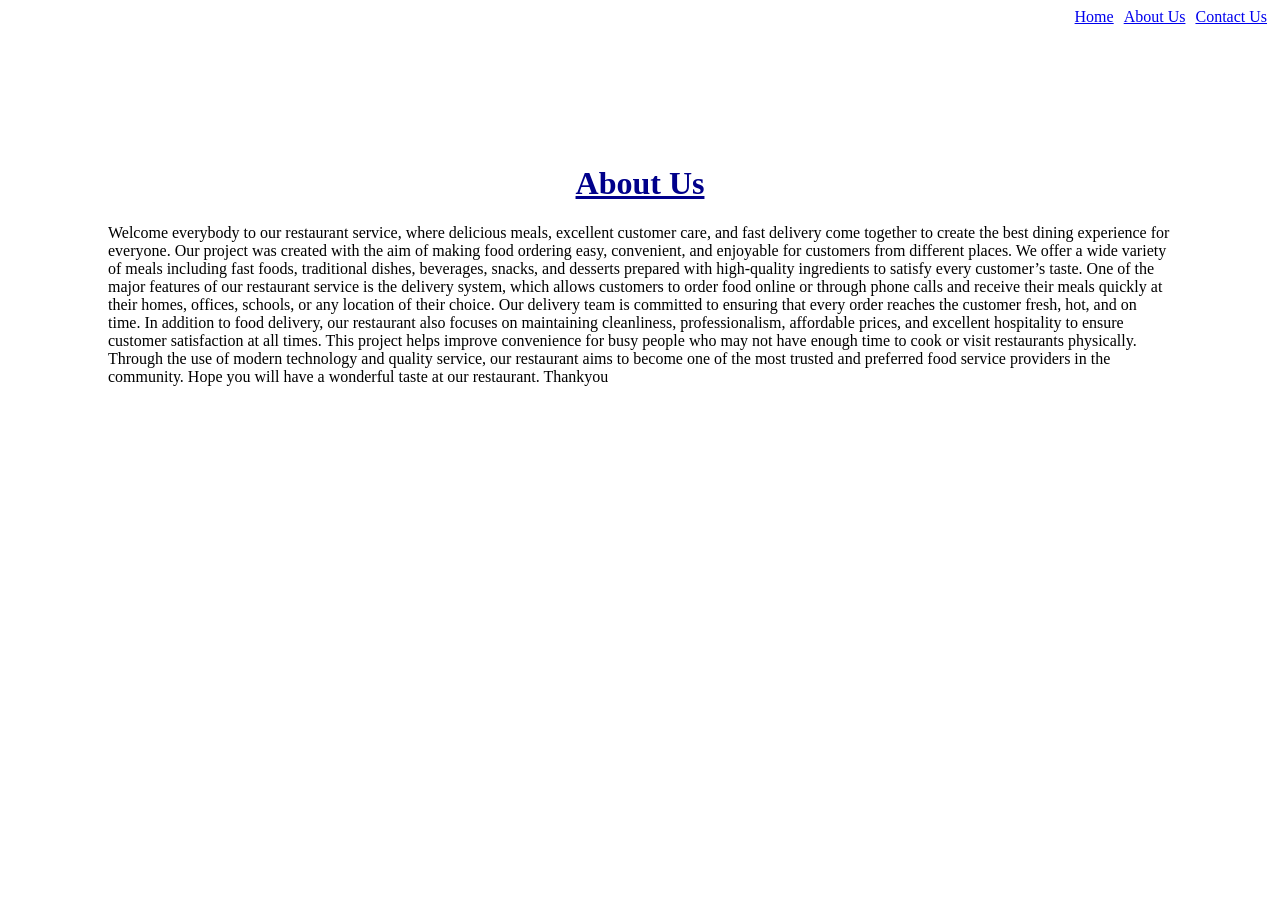
<file: about.html>
<!DOCTYPE html>
<html lang="en">
<head>
    <meta charset="UTF-8">
    <meta name="viewport" content="width=device-width, initial-scale=1.0">
    <title>about us</title>
    <link rel="stylesheet" href="styles.css">
</head>
<body>
    <nav id="links">
        <a href="index.html">home</a> <br><br>
        <a href="about.html">about us</a> <br>
        <a href="contact.html">contact us</a> <br>
    </nav>

    
    <main>
    <div id="about-us">
    <h1 id="about">about us</h1>
    <p class="about-us">Welcome everybody to our restaurant service, where delicious meals, excellent customer care, and fast delivery come
    together to create the best dining experience for everyone. Our project was created with the aim of making food ordering
    easy, convenient, and enjoyable for customers from different places. We offer a wide variety of meals including fast
    foods, traditional dishes, beverages, snacks, and desserts prepared with high-quality ingredients to satisfy every
    customer’s taste. One of the major features of our restaurant service is the delivery system, which allows customers to
    order food online or through phone calls and receive their meals quickly at their homes, offices, schools, or any
    location of their choice. Our delivery team is committed to ensuring that every order reaches the customer fresh, hot,
    and on time. In addition to food delivery, our restaurant also focuses on maintaining cleanliness, professionalism,
    affordable prices, and excellent hospitality to ensure customer satisfaction at all times. This project helps improve
    convenience for busy people who may not have enough time to cook or visit restaurants physically. Through the use of
    modern technology and quality service, our restaurant aims to become one of the most trusted and preferred food service
    providers in the community. Hope you will have a wonderful taste at our restaurant. Thankyou</p>
    </div>
    </main>
</body>
</html>
</file>
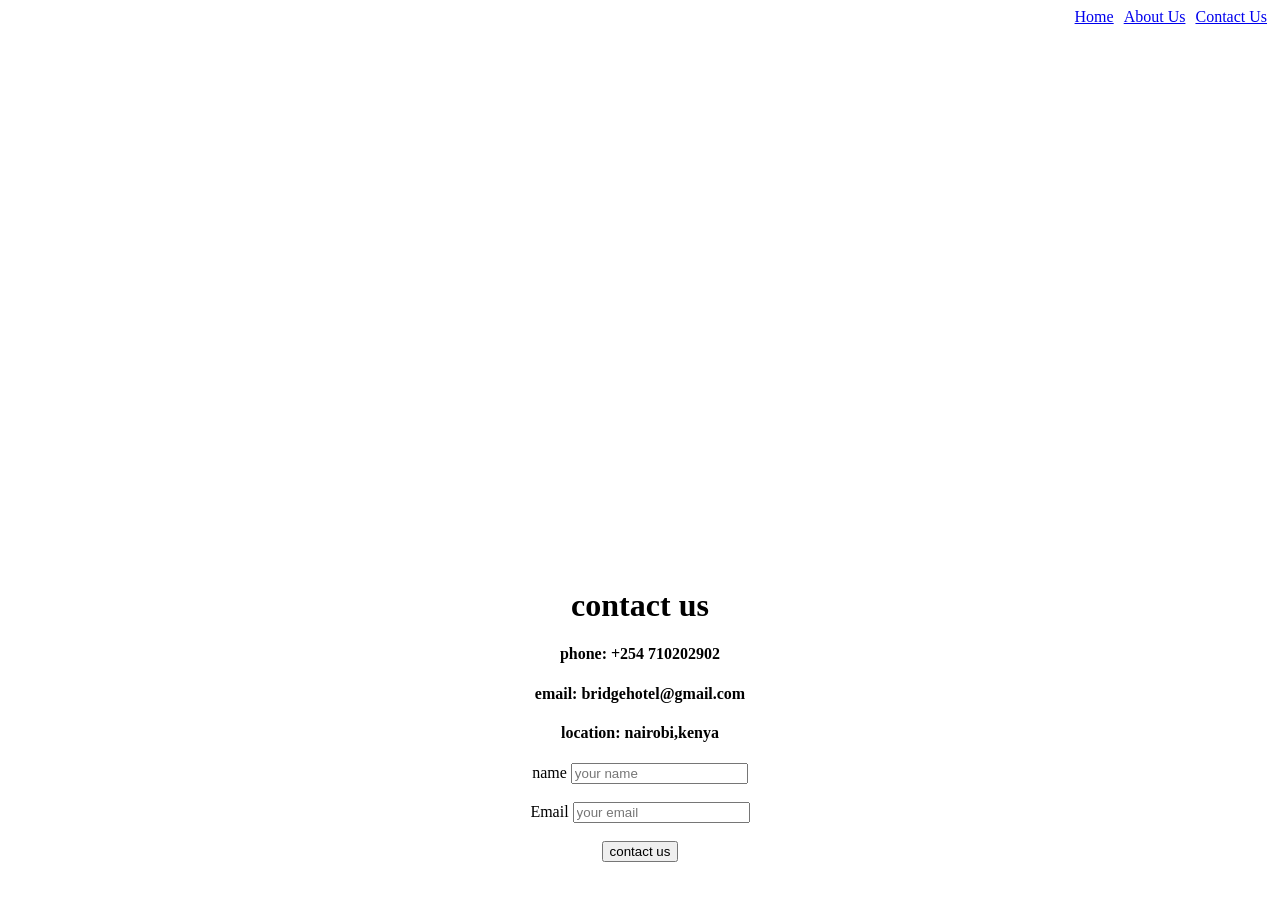
<file: contact.html>
<!DOCTYPE html>
<html lang="en">
<head>
    <meta charset="UTF-8">
    <meta name="viewport" content="width=device-width, initial-scale=1.0">
    <title>contact us</title>
    <link rel="stylesheet" href="styles.css">
</head>
<body id="form">
    <nav id="links">
        <a href="index.html">home</a> <br><br>
        <a href="about.html">about us</a> <br>
        <a href="contact.html">contact us</a> <br>
    </nav>
    
    <h1 id="contimg"></h1>
    <h1>contact us</h1>
    <h4>phone:  +254 710202902</h4>
    <h4>email: bridgehotel@gmail.com</h4>
    <h4>location: nairobi,kenya</h4>
    <form>
        <!--name-->
        <label for="name">name</label>
        <input type="text" placeholder="your name">
        <br>
        <br>
        <!--email-->
        <label for="email" >Email</label>
        <input type="text" placeholder="your email">
        <br>
        <br>
        <button>contact us</button>
    </form>
</body>
</html>
</file>
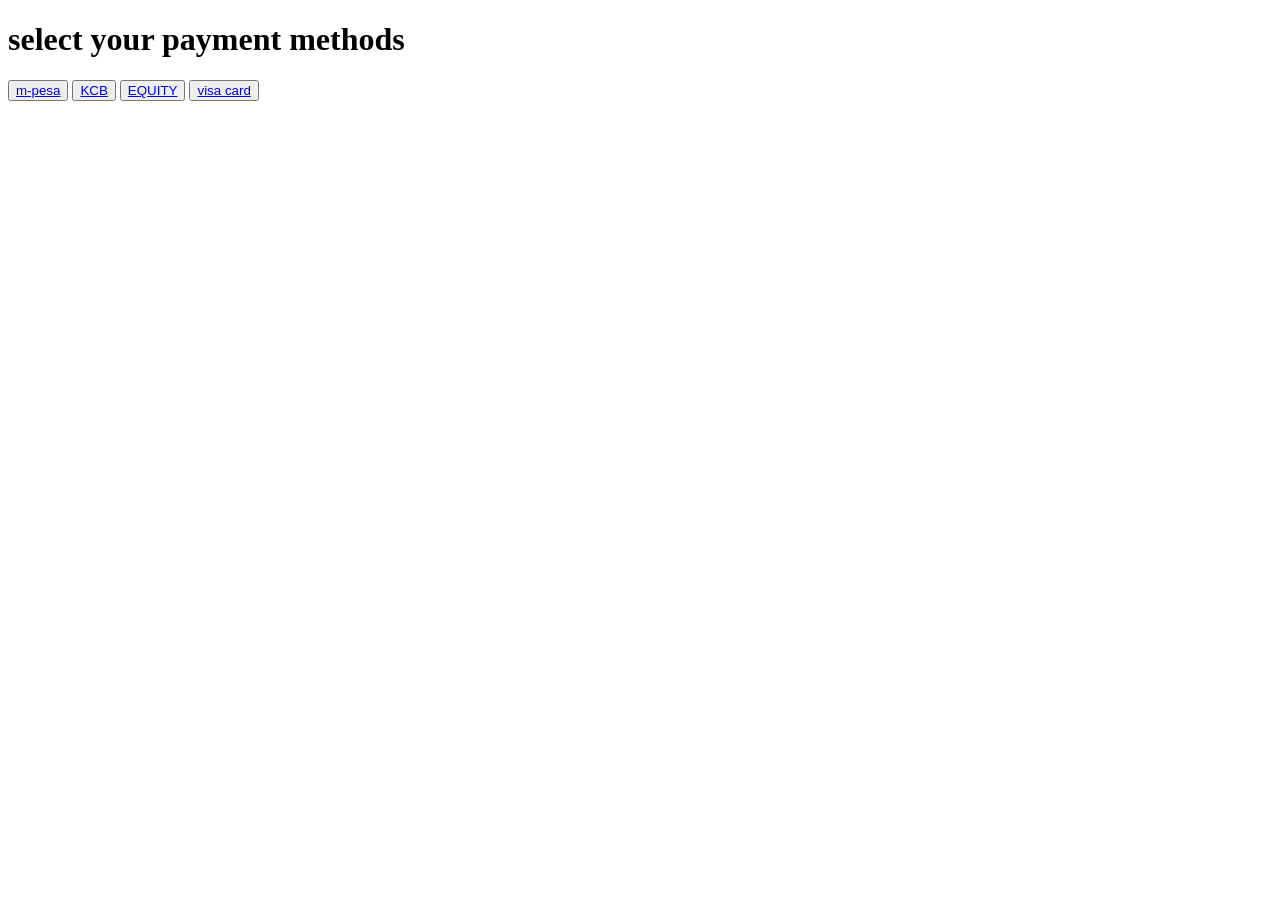
<file: payment.html>
<!DOCTYPE html>
<html lang="en">
<head>
    <meta charset="UTF-8">
    <meta name="viewport" content="width=device-width, initial-scale=1.0">
    <title>payment methods</title>
</head>
<body>
    <h1>select your payment methods</h1>
    <button><m-pesa><a href="https://www.safaricom.co.ke">m-pesa</a></button>
    <button> <a href="https://onlinebanking.kcbgroup.com">KCB</a></button>
    <button><a href="https://equityonline.equitygroupholdings.com">EQUITY</a></button>
    <button><a href="https://partner.visa.com">visa card</a></button>
</body>
</html>
</file>
<file: styles.css>
/* css of index.html */

/* links */
#links{
    display: flex;
    justify-content: end;
    gap: 5px;
    text-align: end;
    text-decoration: none;
    text-transform: capitalize;
}

/* .links a {
    text-transform: capitalize;
    text-decoration: none;
} */

/* main-head */
#main-head{
    padding: 100px;
    background-image: url("https://images.pexels.com/photos/2977514/pexels-photo-2977514.jpeg");
    background-size: cover;
    background: linear-gradient(rgba(18, 17, 17, 0.6),), url("https://images.pexels.com/photos/2977514/pexels-photo-2977514.jpeg");
}

#main-header{
    text-align: center;
    font-size: larger;
    font-family: cursive;
    font-weight: 800;
    text-transform: capitalize;
    font-display: auto;
    color: rgb(4, 4, 41);
}

#head1{
    text-align: center;
        font-size: larger;
        font-family: cursive;
        font-weight: 800;
        text-transform: capitalize;
        font-display: auto;
        color: rgb(4, 4, 41);
}

#head2{
    font-size: small;
    font-family: Georgia, 'Times New Roman', Times, serif;
    font-display: auto;
}

/* available food */
#available-food{
    text-align: center;
    font-family: cursive;
}

/* snacks */
#snacks{
    text-align: center;
    font-size: large;
    font-family: cursive;
    text-decoration: underline;
}

#snack{
    display: flex;
    gap: 50px;
    flex-wrap: wrap;
    text-align: center;
    margin-inline: calc(20px);
}

.snacks{
    box-shadow: 0 4px 8px 0 rgba(0, 0, 0, 0.2);
    transition: 0.3s;
    width: 250px;
    border-radius: 5px;
}

.snacks img{
    width: 200px;
}

/* dinner food */
#dinners{
    text-align: center;
        font-size: large;
        font-family: cursive;
        text-decoration: underline;
}

#dinner{
    display: flex;
    flex-wrap: wrap;
    text-align: center;
    gap: 50px;
}

.dinner{
    box-shadow: 0 4px 8px 0 rgba(0, 0, 0, 0.2);
    transition: 0.3s;
    width: 250px;
    border-radius: 5px;
}

.dinner img{
    width: 200px;
}



/* about.html */
#about{
    text-align: center;
    text-transform: capitalize;
    font-family: cursive;
    color: darkblue;
    text-decoration: underline;
}

#about-us{
    padding: 100px;
        background-image: url("https://images.pexels.com/photos/2977514/pexels-photo-2977514.jpeg");
        background-size: cover;
        background: linear-gradient(rgba(18, 17, 17, 0.6), ), url("https://images.pexels.com/photos/2977514/pexels-photo-2977514.jpeg");
}

.about-us{
    font-size: medium;
    font-family: Georgia, 'Times New Roman', Times, serif;
}


/* contact us */
#contimg{
    padding: 100px;
        background-image: url("https://images.pexels.com/photos/2977514/pexels-photo-2977514.jpeg");
        background-size: cover;
        height: 300px;
        background: linear-gradient(rgba(18, 17, 17, 0.6), ), url("https://images.pexels.com/photos/2977514/pexels-photo-2977514.jpeg");
}

#form{
    text-align: center;
}

/* payment mode */
#payment-mode{
    display: none;
    position: fixed;
    top: 0;
    left: 0;
    width: 100%;
    height: 100%;
    box-shadow: 0;
}

#payment-mode h1{
    font-size: larger;
    font-family: Georgia, 'Times New Roman', Times, serif;
    padding: 20px;
}
</file>
